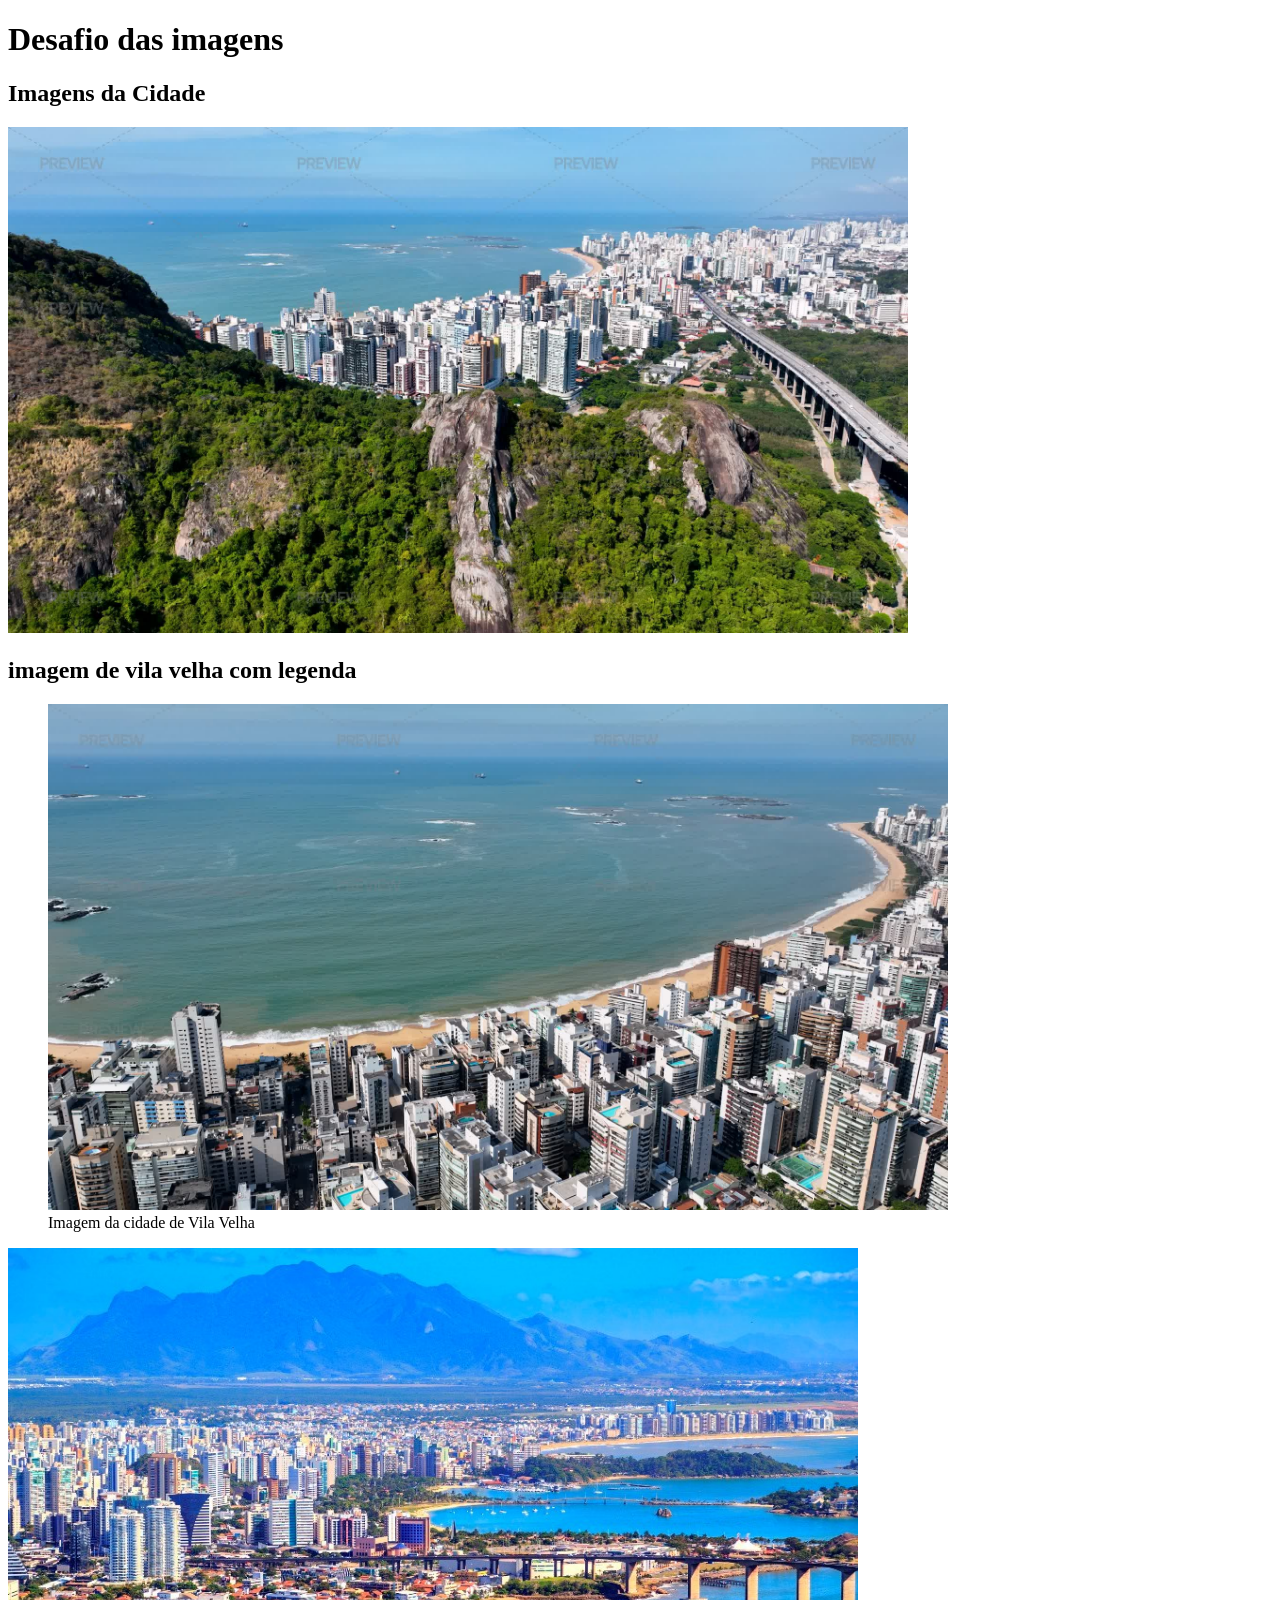
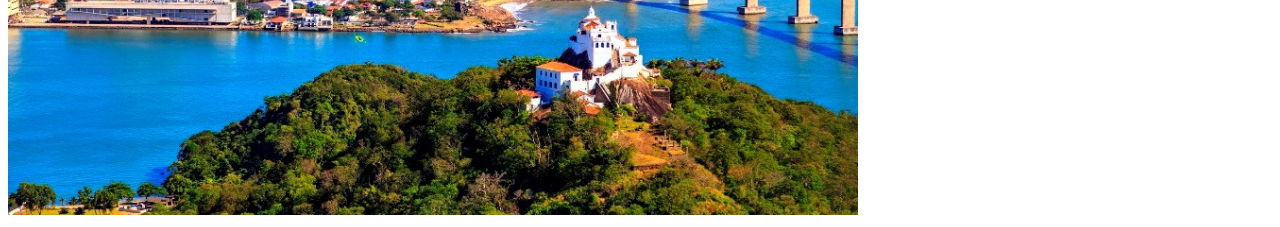
<file: aula02/index.html>
<!DOCTYPE html>
<html lang="pt-br">
<head>
    <meta charset="UTF-8">
    <meta name="viewport" content="width=device-width, initial-scale=1.0">
    <title>aula02</title>
    <link rel="shortcut icon" href=favicon-32x32.png
    " type="image/x-icon">
</head>
<body>
 <h1>Desafio das imagens</h1>
 <h2>Imagens da Cidade</h2>
<img src="vilavelha.jpg" alt=" Imagem da cidade de Vila Velha" width="900px">
<h2>imagem de vila velha com legenda</h2>
<figure>
    <img src="vilavelha_legenda.jpg" alt=" Imagem da cidade de Vila Velha" width="900px">
    <figcaption>Imagem da cidade de Vila Velha</figcaption>
</figure>
<picture><source>
    <source srcset=vilavelha_convento.jpg alt="imagem do convento da penha" width="850px"
    media="(min-width:800px")>
    <img src="convento_maior.jpg" alt=imagem do convento da penha" width="900px">
</picture>
</body>
</html>
</file>
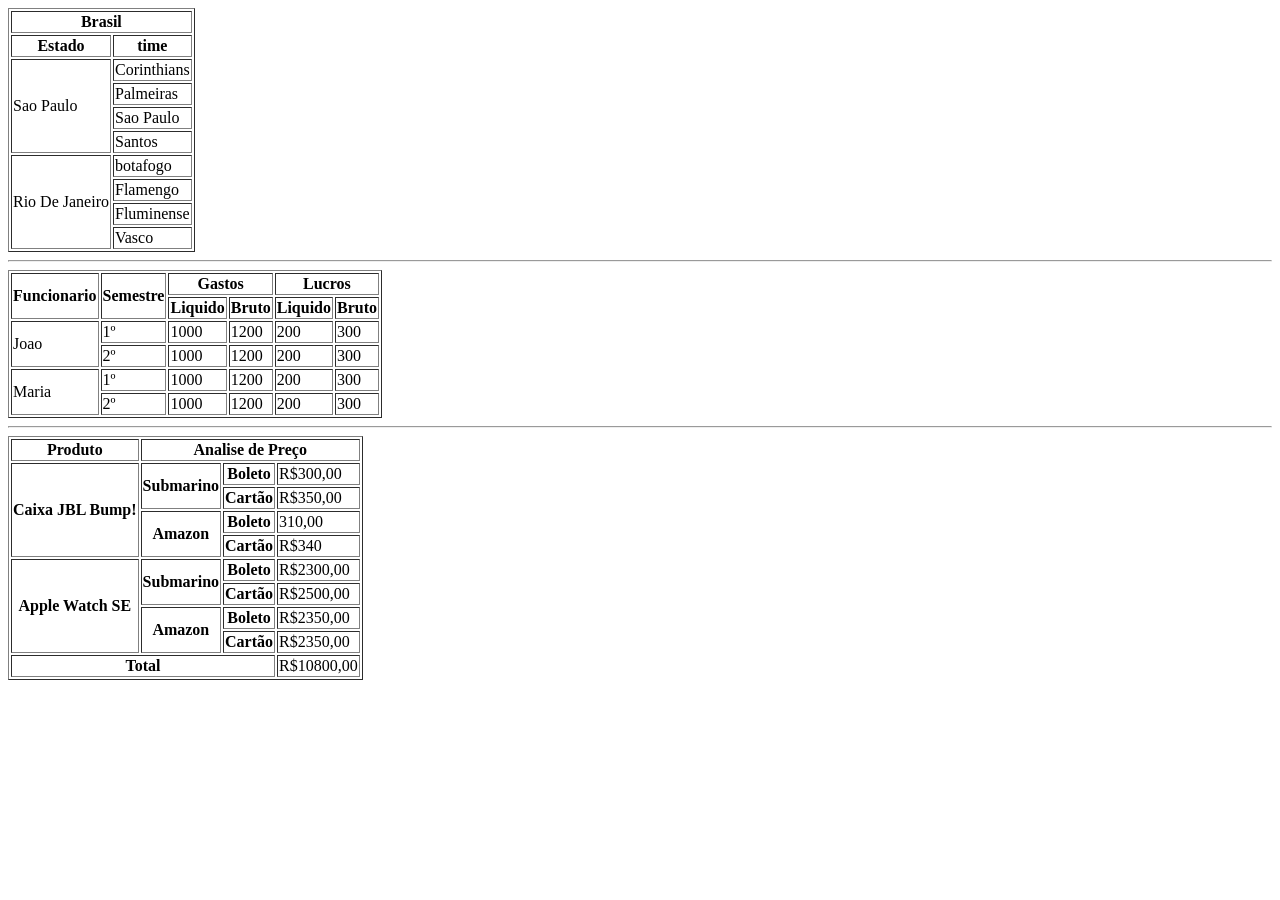
<file: aula06/index.html>
<!DOCTYPE html>
<html lang="pr-br">

<head>
    <meta charset="UTF-8">
    <meta name="viewport" content="width=device-width, initial-scale=1.0">
    <title>tabelas</title>
</head>

<body>
    <table border="1">
        <thead>
             <tr>
                <th colspan="2">Brasil</th>
            </tr>
            <tr>
                <th>Estado</th>
                <th>time</th>
            </tr>
        </thead>
        <tbody>
            <tr>
                <td rowspan="4"> Sao Paulo</td>
                <td>Corinthians</td>
            </tr>
            <tr>
                <td>Palmeiras</td>
            </tr>
            <tr>
                <td>Sao Paulo</td>
            </tr>
            <tr>
                <td>Santos</td>
            </tr>
            <tr>
                <td rowspan="4"> Rio De Janeiro</td>
                <td>botafogo</td>
            </tr>
            <tr>
                <td>Flamengo</td>
            </tr>
            <tr>
                <td>Fluminense</td>
            </tr>
            <tr>
                <td>Vasco</td>
            </tr>
        </tbody>
    </table>
    <hr>
    <table border="1">
        <thead>
            <tr>
                <th rowspan="2">Funcionario</th>
                <th rowspan="2">Semestre</th>
                <th colspan="2">Gastos</th>
                <th colspan="2">Lucros</th>
            </tr>
            <tr>
                <th>Liquido</th>
                <th>Bruto</th>
                <th>Liquido</th>
                <th>Bruto</th>
            </tr>
        </thead>
        <tbody>
            <tr>
                <td rowspan="2">Joao</td>
                <td>1&ordm;</td>
                <td>1000</td>
                <td>1200</td>
                <td>200</td>
                <td>300</td>
            </tr>
            <tr>
                <td>2&ordm;</td>
                <td>1000</td>
                <td>1200</td>
                <td>200</td>
                <td>300</td>
            </tr>
            <td rowspan="2">Maria</td>
            <td>1&ordm;</td>
            <td>1000</td>
            <td>1200</td>
            <td>200</td>
            <td>300</td>
            </tr>
            <tr>
                <td>2&ordm;</td>
                <td>1000</td>
                <td>1200</td>
                <td>200</td>
                <td>300</td>
            </tr>
        </tbody>
    </table>
    <hr>
    <table border="1">
        <thead>
            <tr>
                <th>Produto</th>
                <th colspan="3">Analise de Preço</th>
            </tr>
        </thead>
        <tbody>
            <tr>
                <th rowspan="4">Caixa JBL Bump!</th>
                <th rowspan="2">Submarino</th>
                <th>Boleto</th>
                <td>R$300,00</td>
            </tr>
            <tr>
                <th>Cartão</th>
                <td>R$350,00</td>
            </tr>
            <tr>
                <th rowspan="2">Amazon</th>
                <th>Boleto</th>
                <td>310,00</td>
            </tr>
            <tr>
                <th>Cartão</th>
                <td>R$340</td>
            </tr>
            <tr>
                <th rowspan="4">Apple Watch SE</th>
                <th rowspan="2">Submarino</th>
                <th>Boleto</th>
                <td>R$2300,00</td>
            </tr>
            <tr>
                <th>Cartão</th>
                <td>R$2500,00</td>
            </tr>
            <tr>
                <th rowspan="2">Amazon</th>
                <th>Boleto</th>
                <td>R$2350,00</td>
            </tr>
            <tr>
                <th>Cartão</th>
                <td>R$2350,00</td>
            </tr>
        </tbody>
        <tfoot>
            <tr>
                <th colspan="3">Total</th>
                <td>R$10800,00</td>
            </tr>
        </tfoot>
    </table>
    </body>

</html>
</file>
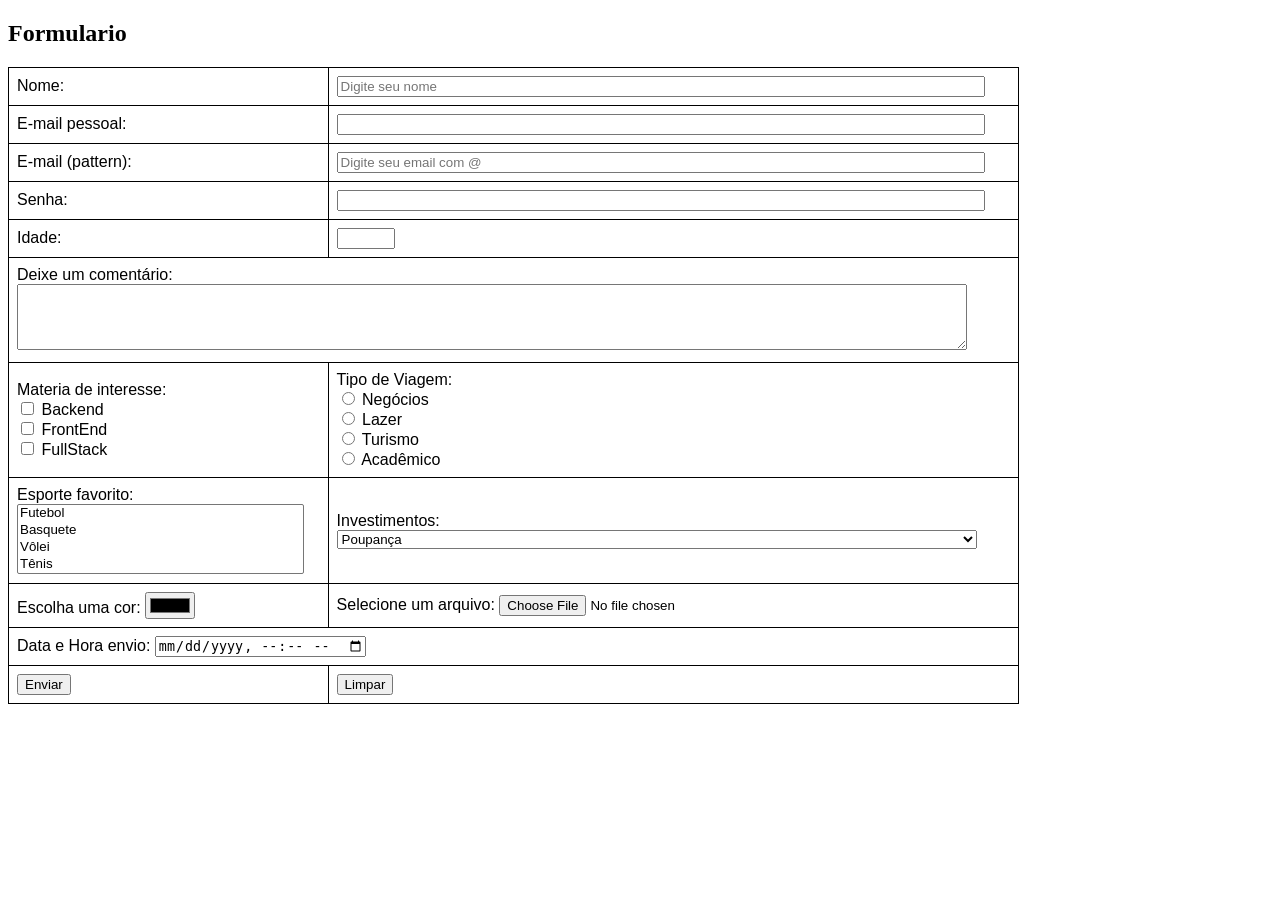
<file: aula09/index.html>
<!DOCTYPE html>
<html lang="pt-br">
<head>
    <meta charset="UTF-8">
    <title>Aula-09 - Formularios</title>
    <style>
        table {
            border-collapse: collapse;
            width: 80%;
            font-family: Arial, sans-serif;
        }
        td {
            border: 1px solid black;
            padding: 8px;
        }
        input[type="text"], input[type="email"], input[type="password"], input[type="number"], textarea, select {
            width: 95%;
        }
    </style>
</head>
<body>

    <h2>Formulario</h2>

    <form action="#" method="post">
        <table>
            <tr>
                <td>Nome:</td>
                <td><input type="text" placeholder="Digite seu nome"></td>
            </tr>
            <tr>
                <td>E-mail pessoal:</td>
                <td><input type="email"></td>
            </tr>
            <tr>
                <td>E-mail (pattern):</td>
                <td><input type="email" placeholder="Digite seu email com @"></td>
            </tr>
            <tr>
                <td>Senha:</td>
                <td><input type="password"></td>
            </tr>
            <tr>
                <td>Idade:</td>
                <td><input type="number" style="width: 50px;"></td>
            </tr>

            <tr>
                <td colspan="2">
                    Deixe um comentário:<br>
                    <textarea rows="4"></textarea>
                </td>
            </tr>

            <tr>
                <td>
                    Materia de interesse:<br>
                    <input type="checkbox" id="back"> <label for="back">Backend</label><br>
                    <input type="checkbox" id="front"> <label for="front">FrontEnd</label><br>
                    <input type="checkbox" id="full"> <label for="full">FullStack</label>
                </td>
                <td>
                    Tipo de Viagem:<br>
                    <input type="radio" name="viagem" id="neg"> <label for="neg">Negócios</label><br>
                    <input type="radio" name="viagem" id="laz"> <label for="laz">Lazer</label><br>
                    <input type="radio" name="viagem" id="tur"> <label for="tur">Turismo</label><br>
                    <input type="radio" name="viagem" id="aca"> <label for="aca">Acadêmico</label>
                </td>
            </tr>

            <tr>
                <td>
                    Esporte favorito:
                    <select size="4" multiple>
                        <option>Futebol</option>
                        <option>Basquete</option>
                        <option>Vôlei</option>
                        <option>Tênis</option>
                    </select>
                </td>
                <td>
                    Investimentos: 
                    <select>
                        <option>Poupança</option>
                        <option>CDB</option>
                        <option>Tesouro Direto</option>
                        <option>Fundos Imobiliários</option>
                        <option>CDI</option>
                        <option>DEBÊNTURES</option>
                        <option>Criptomoedas</option>
                        <option>Ações</option>
                    </select>
                </td>
            </tr>

            <tr>
                <td>
                    Escolha uma cor: <input type="color">
                </td>
                <td>
                    Selecione um arquivo: <input type="file">
                </td>
            </tr>

            <tr>
                <td colspan="2">
                    Data e Hora envio: <input type="datetime-local">
                </td>
            </tr>

            <tr>
                <td>
                    <button type="submit">Enviar</button>
                </td>
                <td>
                    <button type="reset">Limpar</button>
                </td>
            </tr>
        </table>
    </form>

</body>
</html>
</file>
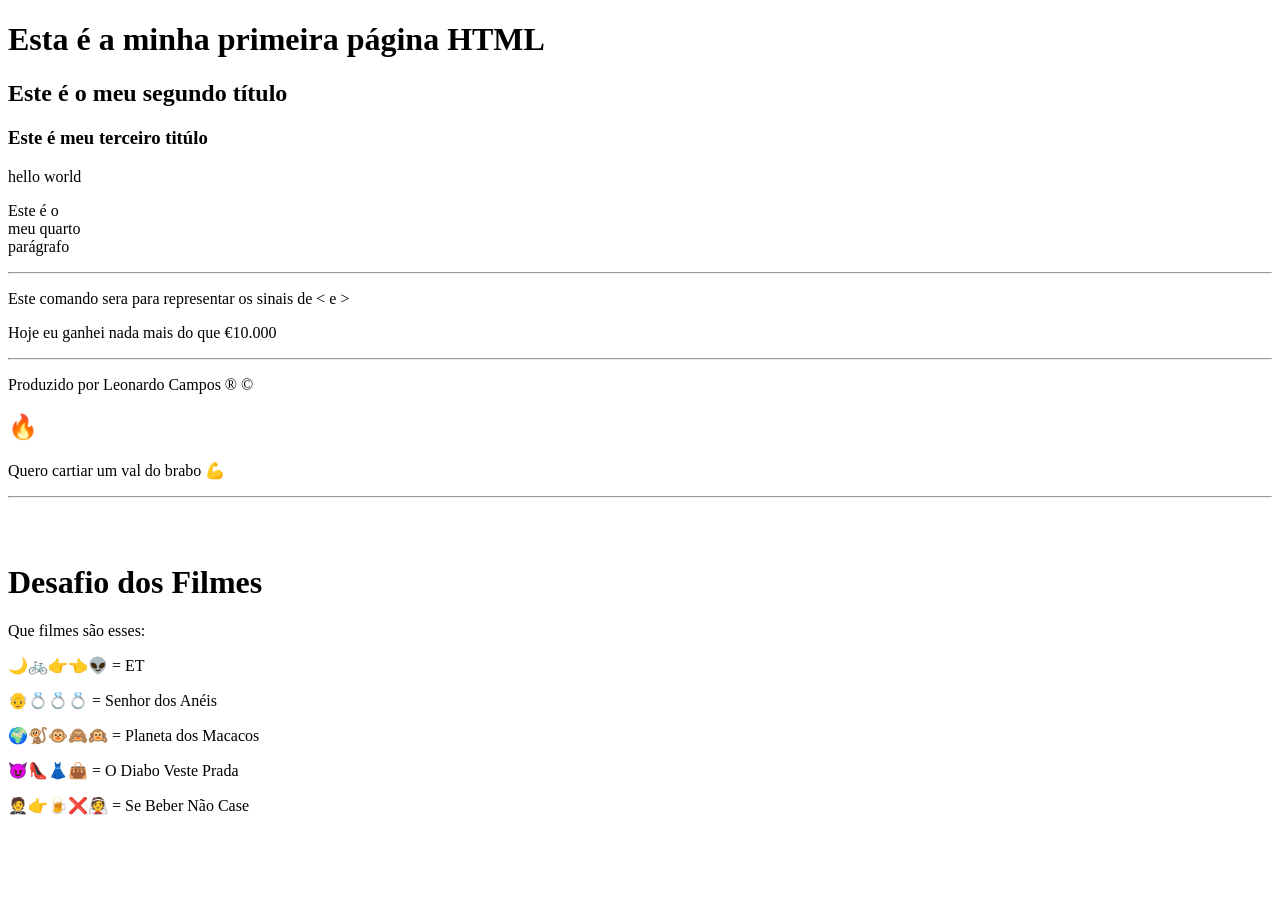
<file: aula01/index (1).html>
<!DOCTYPE html>
<html lang="pt-br">
<head>
    <meta charset="UTF-8">
    <meta name="viewport" content="width=device-width, initial-scale=1.0">
    <title>Aula01</title>
</head>
<body>
    <h1>Esta é a minha primeira página HTML</h1>
    <h2>Este é o meu segundo título</h2>
    <h3>Este é meu terceiro titúlo </h3>
    <p>hello world</p>
    <p>Este é o
        <br>
         meu quarto 
         <br>
          parágrafo</p>
          <hr>
          <p>Este comando sera para representar os sinais de &lt; e &gt;</p>
          <p>Hoje eu ganhei nada mais do que &euro;10.000</p>
          <hr>
          <p>Produzido por Leonardo Campos &reg; &copy;</p>
          <h2> &#x1F525;</h2>
          <p>Quero cartiar um val do brabo &#x1F4AA;</p>
          <hr>
          <br>
          <br>
          <h1>Desafio dos Filmes</h1>
          <p>Que filmes são esses:</p>
          <p>&#x1F319;&#x1F6B2;&#x1F449;&#x1F448;&#x1F47D; = ET</p>
          <p>&#x1F474;&#x1F48D;&#x1F48D;&#x1F48D; = Senhor dos Anéis</p>
          <p>&#x1F30D;&#x1F412;&#x1F435;&#x1F648;&#x1F649; = Planeta dos Macacos</p>
          <p>&#x1F608;&#x1F460;&#x1F457;&#x1F45C; = O Diabo Veste Prada</p>
          <p>&#x1F935;&#x1F449;&#x1F37A;&#x274C;&#x1F470; = Se Beber Não Case</p>
</body>
</html>
</file>
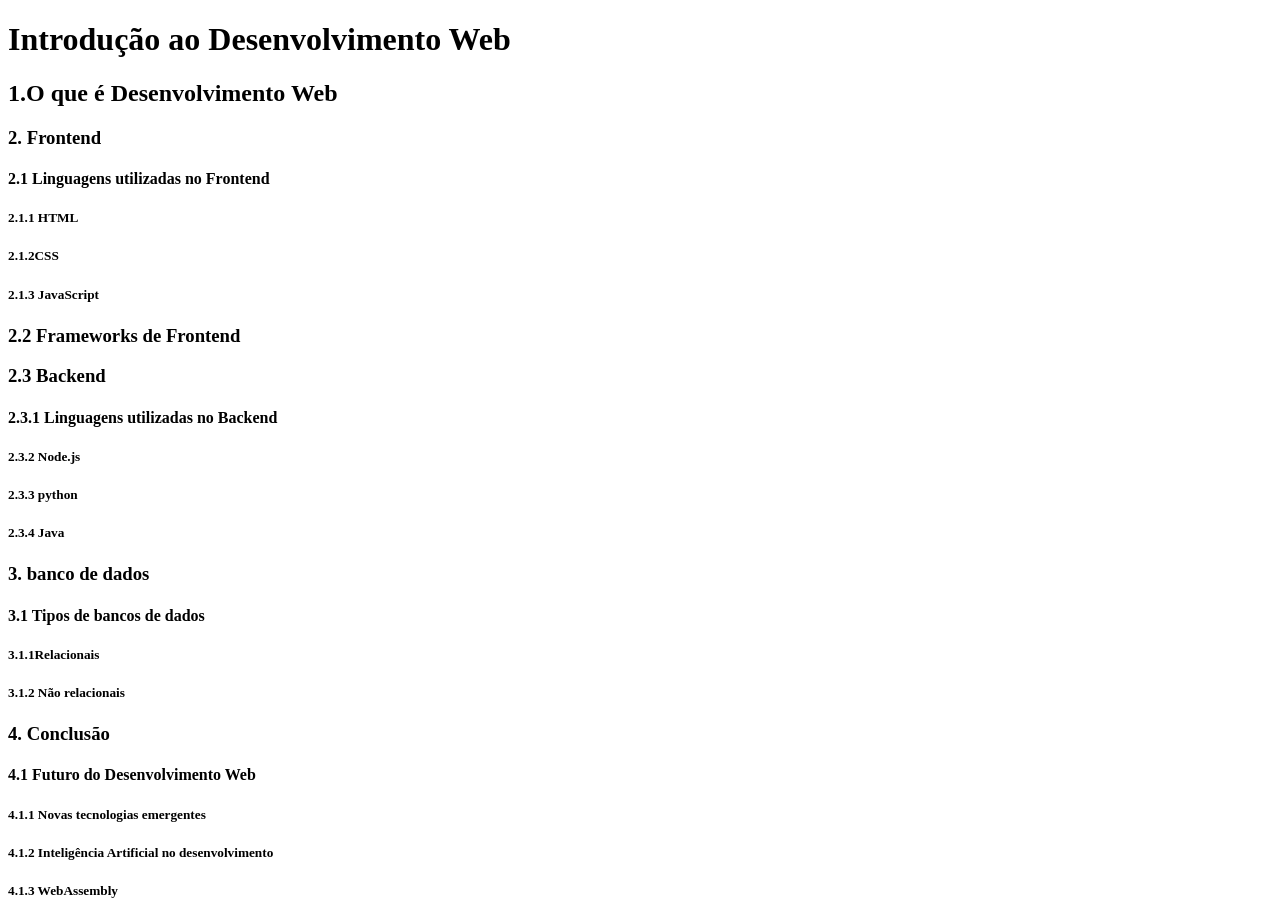
<file: aula03/index (1).html>
<!DOCTYPE html>
<html lang="pt-br">
<head>
    <meta charset="UTF-8">
    <meta name="viewport" content="width=device-width, initial-scale=1.0">
    <title>Aula 03</title>
</head>
<body>
    <h1>Introdução ao Desenvolvimento Web</h1>
    <h2>1.O que é Desenvolvimento Web</h2>
    <h3>2. Frontend</h3>
    <h4>2.1 Linguagens utilizadas no Frontend</h4>
    <h5>2.1.1 HTML</h5>
    <h5>2.1.2CSS</h5>
    <h5>2.1.3 JavaScript</h5>
    <h3>2.2 Frameworks de Frontend</h3>
    <h3>2.3 Backend</h3>
    <h4>2.3.1 Linguagens utilizadas no Backend</h4>
    <h5>2.3.2 Node.js</h5>
    <h5>2.3.3 python</h5>
    <h5>2.3.4 Java</h5>
    <h3>3. banco de dados</h3>
    <h4>3.1 Tipos de bancos de dados</h4>  
    <h5>3.1.1Relacionais</h5>
    <h5>3.1.2 Não relacionais</h5>
    <h3>4. Conclusão</h3>
    <h4>4.1 Futuro do Desenvolvimento Web</h4>
    <h5>4.1.1 Novas tecnologias emergentes</h5>
    <h5>4.1.2 Inteligência Artificial no desenvolvimento</h5>
    <h5>4.1.3 WebAssembly</h5>

    

    

</body>
</html>
</file>
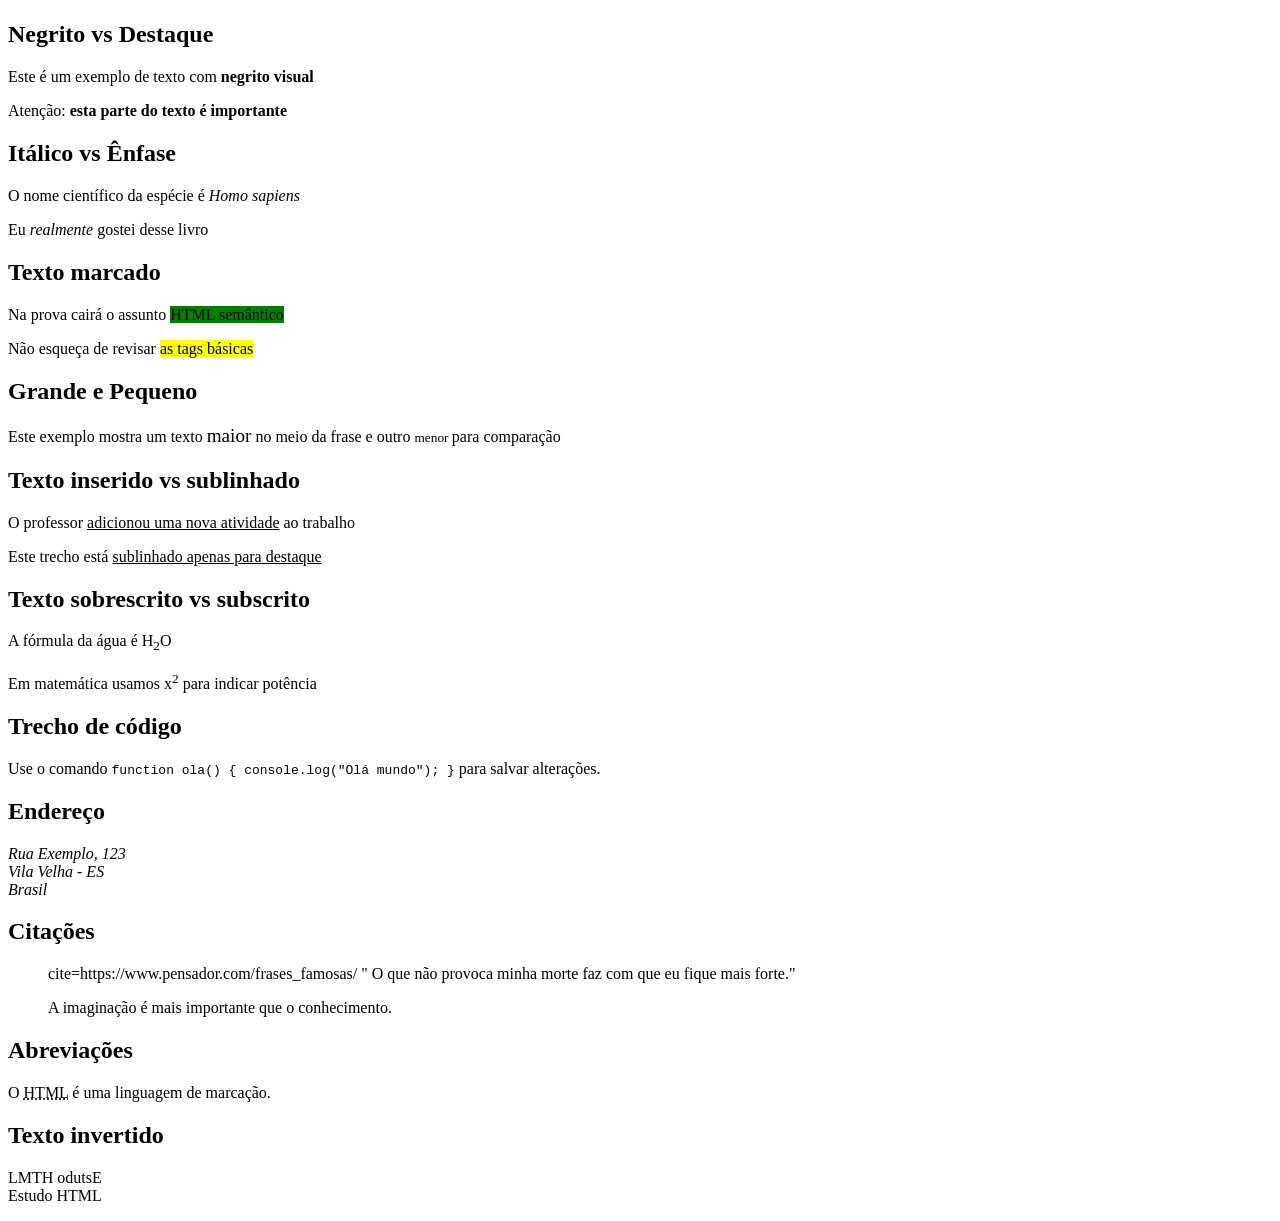
<file: aula04/index (1).html>
<!DOCTYPE html>
<html lang="pt-br">

<head>
    <meta charset="UTF-8">
    <meta name="viewport" content="width=device-width, initial-scale=1.0">
    <title>Document</title>
    </style>
</head>

<body>
    <h1></h1>
    <h2>Negrito vs Destaque</h2>
    <p>
        Este é um exemplo de texto com <b>negrito visual</b>
    </p>
    <p>
        Atenção: <strong>esta parte do texto é importante</strong>
    </p>

    <h2>Itálico vs Ênfase</h2>
    <p>
        O nome científico da espécie é <i>Homo sapiens</i>
    </p>
    <p>
        Eu <em>realmente</em> gostei desse livro
    </p>

    <h2>Texto marcado</h2>
    <p>
        Na prova cairá o assunto <mark style="background-color: green;">HTML semântico</mark>
    </p>
    <p>
        Não esqueça de revisar <mark style="background-color: yellow;">as tags básicas</mark>
    </p>

    <h2>Grande e Pequeno</h2>
    <p>
        Este exemplo mostra um texto <span style="font-size: larger;">maior</span> no meio da frase e outro <small>menor
        </small> para comparação
    </p>
    <h2>Texto inserido vs sublinhado</h2>
    <p>
        O professor <ins>adicionou uma nova atividade</ins> ao trabalho
    </p>
    <p>
        Este trecho está <u>sublinhado apenas para destaque</u>
    </p>

    <h2>Texto sobrescrito vs subscrito</h2>
    <p>
        A fórmula da água é H<sub>2</sub>O
    </p>
    <p>
        Em matemática usamos x<sup>2</sup> para indicar potência
    </p>
    <h2>Trecho de código</h2>
    <p>
        Use o comando <code>function ola() {
  console.log("Olá mundo");
}</code> para salvar alterações.
    </p>
    <h2>Endereço</h2>
    <p>
    <address>
        Rua Exemplo, 123<br>
        Vila Velha - ES<br>
        Brasil
    </address>
    </p>
    <h2>Citações</h2>
    <p>
        <blockquote>cite=https://www.pensador.com/frases_famosas/ " O que não provoca minha morte faz com que eu fique mais forte."</blockquote>
    </p>
    <blockquote>
        A imaginação é mais importante que o conhecimento.
    </blockquote>
    </p>
    <h2>Abreviações</h2>
    <p>
        O <abbr title="HyperText Markup Language">HTML</abbr> é uma linguagem de marcação.
    </p>
    <h2>Texto invertido</h2>
    <p><bdo dir="rtl">Estudo HTML</bdo><br>Estudo HTML</p>

</body>

</html>
</file>
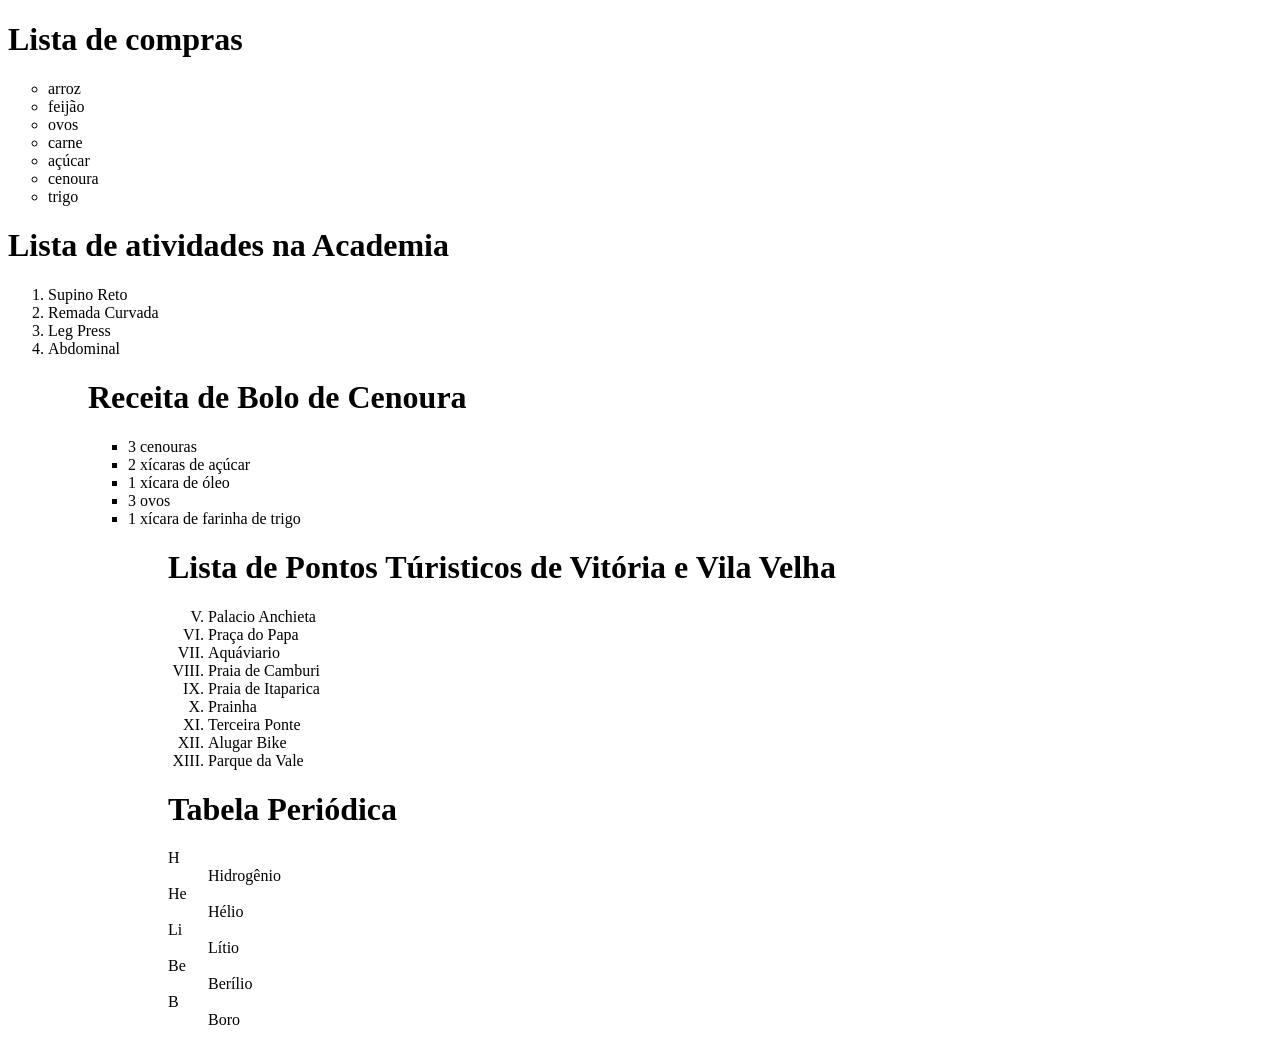
<file: aula05/index (1).html>
<!DOCTYPE html>
<html lang="pt-br">

<head>
    <meta charset="UTF-8">
    <meta name="viewport" content="width=, initial-scale=1.0">
    <title>Document</title>
</head>

<body>
    <h1>Lista de compras</h1>

    <ul type="circle">
        <li>arroz</li>
        <li>feijão</li>
        <li>ovos</li>
        <li>carne</li>
        <li>açúcar</li>
        <li>cenoura</li>
        <li>trigo</li>
    </ul>


    <h1>Lista de atividades na Academia</h1>
    <ol type="1">
        <li>Supino Reto</li>
        <li>Remada Curvada</li>
        <li>Leg Press</li>
        <li>Abdominal</li>
        <ol>


            <h1>Receita de Bolo de Cenoura</h1>
            <ul type=square>
                <li>3 cenouras</li>
                <li>2 xícaras de açúcar</li>
                <li>1 xícara de óleo</li>
                <li>3 ovos</li>
                <li>1 xícara de farinha de trigo</li>
                <ul>

                    <h1>Lista de Pontos Túristicos de Vitória e Vila Velha</h1>
                    <ol type="I" start="5">
                        <li>Palacio Anchieta</li>
                        <li>Praça do Papa</li>
                        <li>Aquáviario</li>
                        <li>Praia de Camburi</li>
                        <li>Praia de Itaparica</li>
                        <li>Prainha</li>
                        <li>Terceira Ponte</li>
                        <li>Alugar Bike</li>
                        <li>Parque da Vale</li>
                    </ol>
                    <h1>Tabela Periódica</h1>
                    <dl>
                        <dt>H</dt>
                        <dd>Hidrogênio</dd>
                        <dt>He</dt>
                        <dd>Hélio</dd>
                        <dt>Li</dt>
                        <dd>Lítio</dd>
                        <dt>Be</dt>
                        <dd>Berílio</dd>
                        <dt>B</dt>
                        <dd>Boro</dd>
                    </dl>
</body>

</html>
</file>
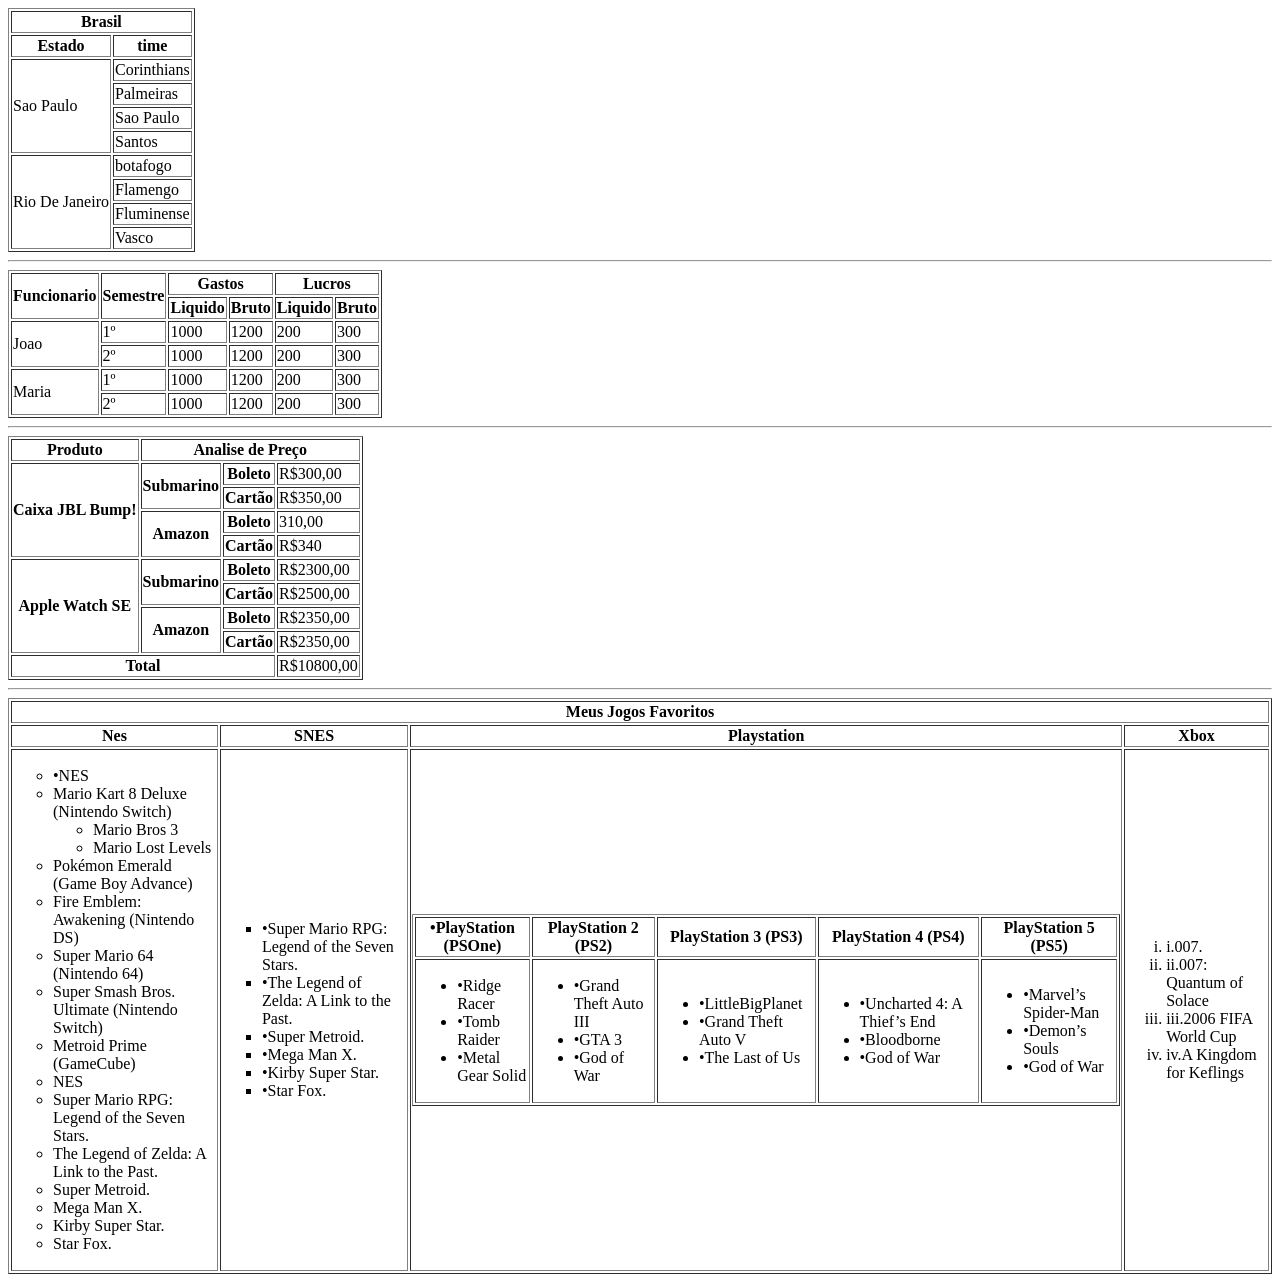
<file: aula07/index.html.html>
<!DOCTYPE html>
<html lang="pr-br">

<head>
    <meta charset="UTF-8">
    <meta name="viewport" content="width=device-width, initial-scale=1.0">
    <title>tabelas</title>
</head>

<body>
    <table border="1">
        <thead>
            <tr>
                <th colspan="2">Brasil</th>
            </tr>
            <tr>
                <th>Estado</th>
                <th>time</th>
            </tr>
        </thead>
        <tbody>
            <tr>
                <td rowspan="4"> Sao Paulo</td>
                <td>Corinthians</td>
            </tr>
            <tr>
                <td>Palmeiras</td>
            </tr>
            <tr>
                <td>Sao Paulo</td>
            </tr>
            <tr>
                <td>Santos</td>
            </tr>
            <tr>
                <td rowspan="4"> Rio De Janeiro</td>
                <td>botafogo</td>
            </tr>
            <tr>
                <td>Flamengo</td>
            </tr>
            <tr>
                <td>Fluminense</td>
            </tr>
            <tr>
                <td>Vasco</td>
            </tr>
        </tbody>
    </table>
    <hr>
    <table border="1">
        <thead>
            <tr>
                <th rowspan="2">Funcionario</th>
                <th rowspan="2">Semestre</th>
                <th colspan="2">Gastos</th>
                <th colspan="2">Lucros</th>
            </tr>
            <tr>
                <th>Liquido</th>
                <th>Bruto</th>
                <th>Liquido</th>
                <th>Bruto</th>
            </tr>
        </thead>
        <tbody>
            <tr>
                <td rowspan="2">Joao</td>
                <td>1&ordm;</td>
                <td>1000</td>
                <td>1200</td>
                <td>200</td>
                <td>300</td>
            </tr>
            <tr>
                <td>2&ordm;</td>
                <td>1000</td>
                <td>1200</td>
                <td>200</td>
                <td>300</td>
            </tr>
            <td rowspan="2">Maria</td>
            <td>1&ordm;</td>
            <td>1000</td>
            <td>1200</td>
            <td>200</td>
            <td>300</td>
            </tr>
            <tr>
                <td>2&ordm;</td>
                <td>1000</td>
                <td>1200</td>
                <td>200</td>
                <td>300</td>
            </tr>
        </tbody>
    </table>
    <hr>
    <table border="1">
        <thead>
            <tr>
                <th>Produto</th>
                <th colspan="3">Analise de Preço</th>
            </tr>
        </thead>
        <tbody>
            <tr>
                <th rowspan="4">Caixa JBL Bump!</th>
                <th rowspan="2">Submarino</th>
                <th>Boleto</th>
                <td>R$300,00</td>
            </tr>
            <tr>
                <th>Cartão</th>
                <td>R$350,00</td>
            </tr>
            <tr>
                <th rowspan="2">Amazon</th>
                <th>Boleto</th>
                <td>310,00</td>
            </tr>
            <tr>
                <th>Cartão</th>
                <td>R$340</td>
            </tr>
            <tr>
                <th rowspan="4">Apple Watch SE</th>
                <th rowspan="2">Submarino</th>
                <th>Boleto</th>
                <td>R$2300,00</td>
            </tr>
            <tr>
                <th>Cartão</th>
                <td>R$2500,00</td>
            </tr>
            <tr>
                <th rowspan="2">Amazon</th>
                <th>Boleto</th>
                <td>R$2350,00</td>
            </tr>
            <tr>
                <th>Cartão</th>
                <td>R$2350,00</td>
            </tr>
        </tbody>
        <tfoot>
            <tr>
                <th colspan="3">Total</th>
                <td>R$10800,00</td>
            </tr>
        </tfoot>
    </table>
    <hr>
    <table border="1">
        <thead>
            <tr>
                <th colspan="8">Meus Jogos Favoritos</th>
            </tr>
            <tr>
                <th>Nes</th>
                <th>SNES</th>
                <th>Playstation</th>
                <th>Xbox</th>
            </tr>
        </thead>
        <tbody>
            <tr>
                <td>
                    <ul type="circle">
                        <li>•NES</li>
                        <li> Mario Kart 8 Deluxe (Nintendo Switch)
                            <ul>
                                <li> Mario Bros 3 </li>
                                <li> Mario Lost Levels </li>
                            </ul>
                        <li> Pokémon Emerald (Game Boy Advance)
                        <li> Fire Emblem: Awakening (Nintendo DS)
                        <li> Super Mario 64 (Nintendo 64)
                        <li> Super Smash Bros. Ultimate (Nintendo Switch)
                        <li> Metroid Prime (GameCube)
                        <li> NES
                        <li> Super Mario RPG: Legend of the Seven Stars.
                        <li> The Legend of Zelda: A Link to the Past.
                        <li> Super Metroid.
                        <li> Mega Man X.
                        <li> Kirby Super Star.
                        <li> Star Fox.
                    </ul>
                </td>
                <td>
                    <ul type="square">
                        <li>•Super Mario RPG: Legend of the Seven Stars.</li>
                        <li>•The Legend of Zelda: A Link to the Past.</li>
                        <li>•Super Metroid.</li>
                        <li>•Mega Man X.</li>
                        <li>•Kirby Super Star.</li>
                        <li>•Star Fox.</li>
                    </ul>
                </td>
                <td>
                    <table border="1">
                        <thead>
                            <th>•PlayStation (PSOne)</th>
                            <th>PlayStation 2 (PS2)</th>
                            <th>PlayStation 3 (PS3)</th>
                            <th>PlayStation 4 (PS4)</th>
                            <th>PlayStation 5 (PS5)</th>
                        </thead>
                        <tbody>
                            <tr>
                                <td>
                                    <ul>
                                        <li>•Ridge Racer</li>
                                        <li>•Tomb Raider</li>
                                        <li>•Metal Gear Solid</li>
                                    </ul>
                                </td>
                                <td>
                                    <ul>
                                        <li>•Grand Theft Auto III</li>
                                        <li>•GTA 3</li>
                                        <li>•God of War</li>
                                    </ul>
                                </td>
                                <td>
                                    <ul>
                                        <li>•LittleBigPlanet</li>
                                        <li>•Grand Theft Auto V</li>
                                        <li>•The Last of Us</li>
                                    </ul>
                                </td>
                                <td>
                                    <ul>
                                        <li>•Uncharted 4: A Thief’s End</li>
                                        <li>•Bloodborne</li>
                                        <li>•God of War</li>
                                    </ul>
                                </td>
                                <td>
                                    <ul>
                                        <li>•Marvel’s Spider-Man</li>
                                        <li>•Demon’s Souls</li>
                                        <li>•God of War</li>
                                    </ul>
                                </td>
                            </tr>
                        </tbody>
                    </table>
                </td>
                <td>
                    <ol type="i">
                        <li>i.007.</li>
                        <li>ii.007: Quantum of Solace</li>
                        <li>iii.2006 FIFA World Cup</li>
                        <li>iv.A Kingdom for Keflings</li>
                    </ol>
                </td>
            </tr>
        </tbody>
    </table>
</body>

</html>
</file>
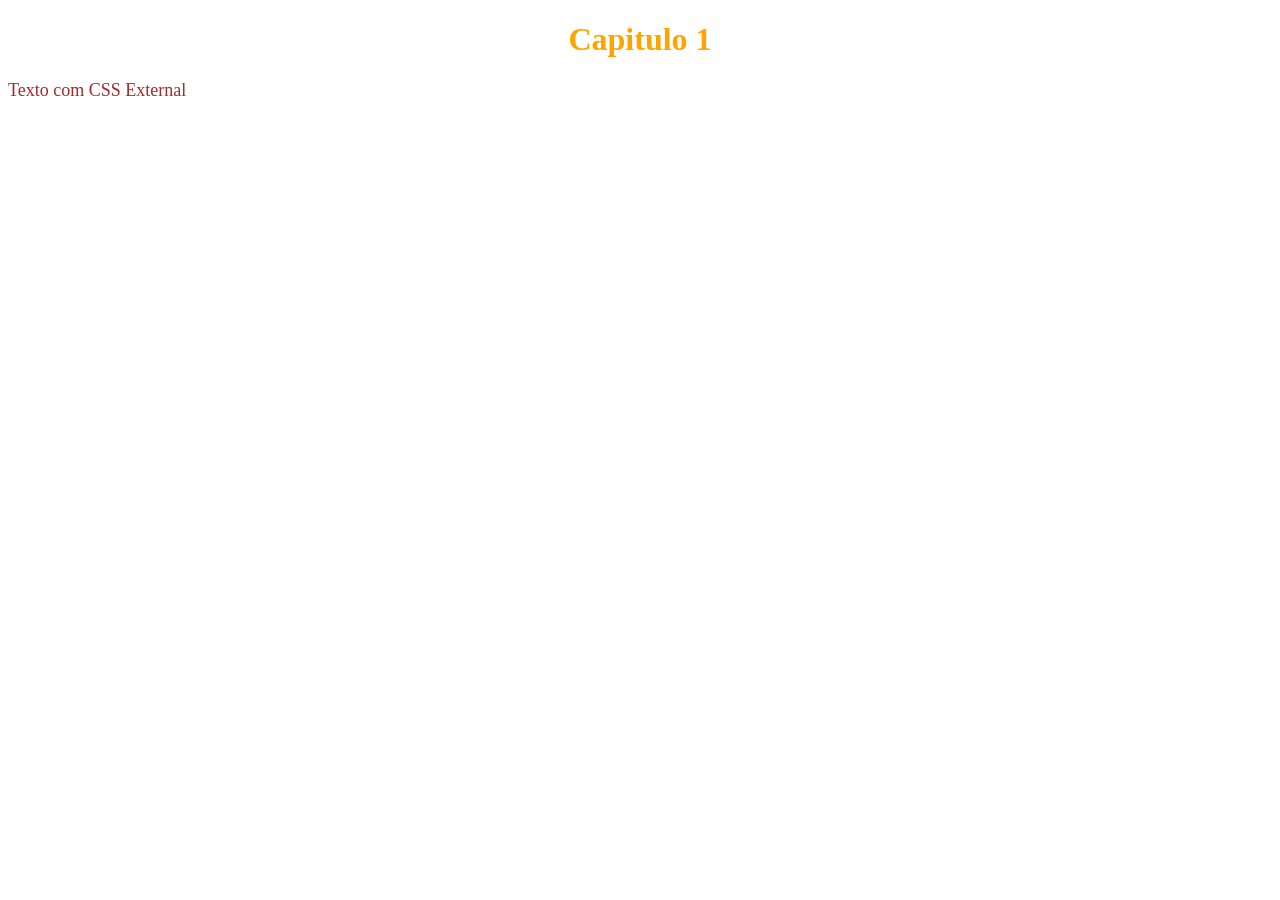
<file: aula10/external.html>
<!DOCTYPE html>
<html lang="pt-br">
<head>
    <meta charset="UTF-8">
    <meta name="viewport" content="width=device-width, initial-scale=1.0">
    <title>Document</title>
    <link rel="stylesheet" href="style.css">
</head>
<body>
    <h1>Capitulo 1</h1>
    <p>Texto com CSS External</p>
</body>
</html>
</file>
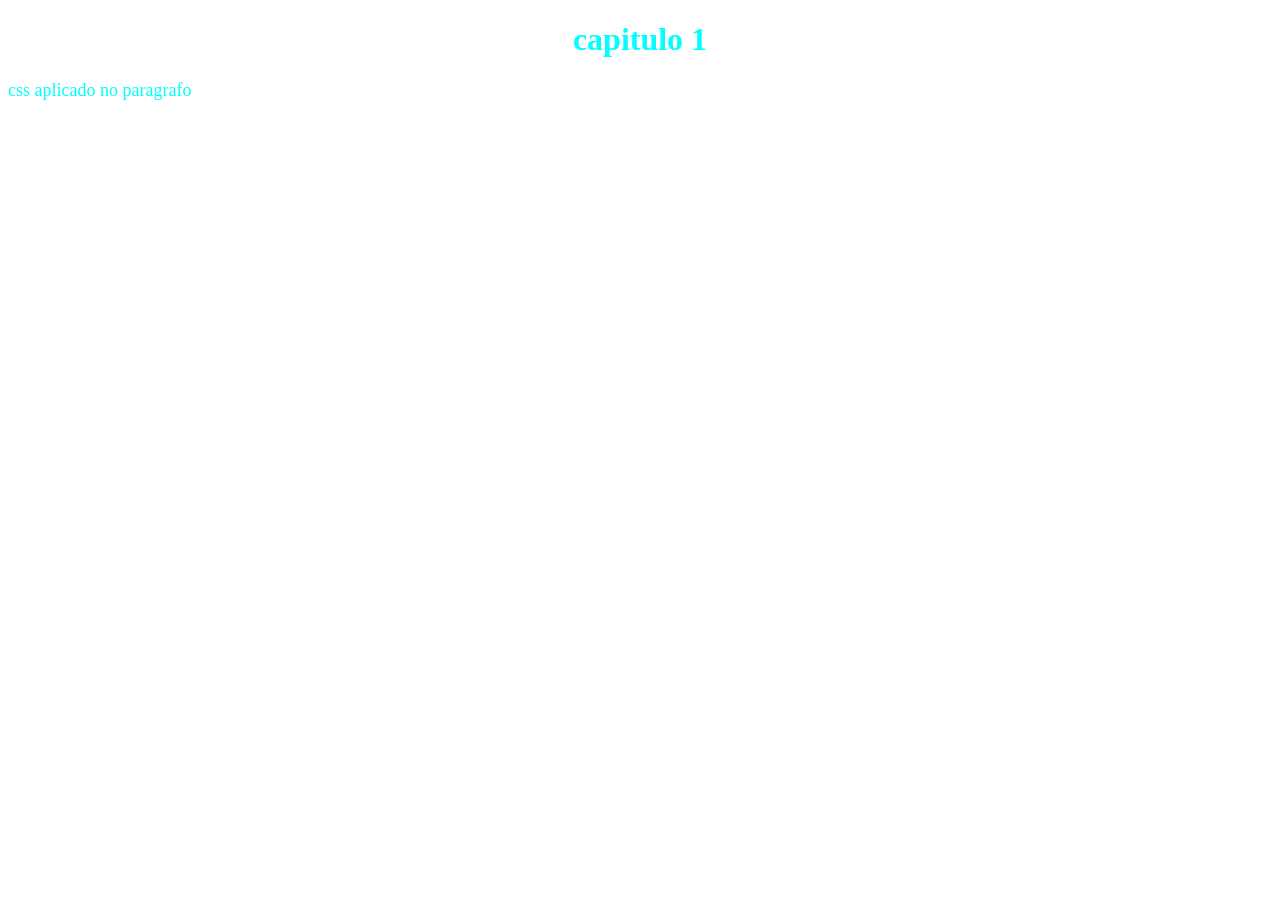
<file: aula10/inline.html>
<!DOCTYPE html>
<html lang="pt-br">
<head>
    <meta charset="UTF-8">
    <meta name="viewport" content="width=device-width, initial-scale=1.0">
    <title>Document</title>
</head>
<body>
    <h1 style="color: aqua; text-align: center;">
        capitulo 1
</h1>
<p style="color: aqua;font-size: 18px;">
    css aplicado no paragrafo
</p>
</body>
</html>
</file>
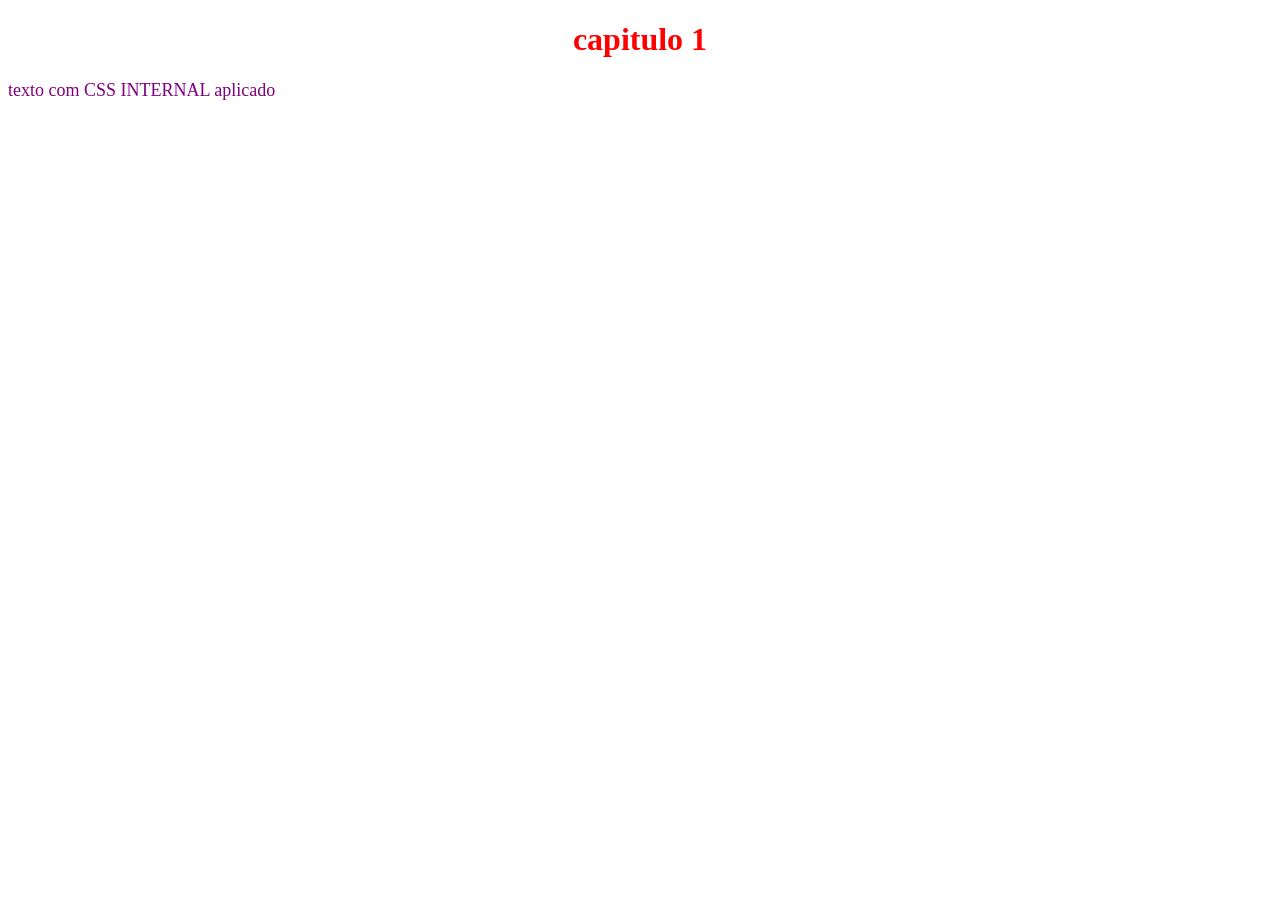
<file: aula10/internal.html>
<!DOCTYPE html>
<html lang="pt-br">
<head>
    <meta charset="UTF-8">
    <meta name="viewport" content="width=device-width, initial-scale=1.0">
    <title>Document</title>
</head>
<body>
    <style>
        h1
        {
            color: red;
            text-align: center;
        }
        p {
            color: purple;
            font-size: 18px;
        }

    </style>
    <h1>capitulo 1</h1>
    <p>texto com CSS INTERNAL aplicado</p>
</body>
</html>
</file>
<file: aula10/style.css>
h1 {
    color: orange;
    text-align: center;
}
p {
    color: brown;
    font-size: 18px;
}
</file>
